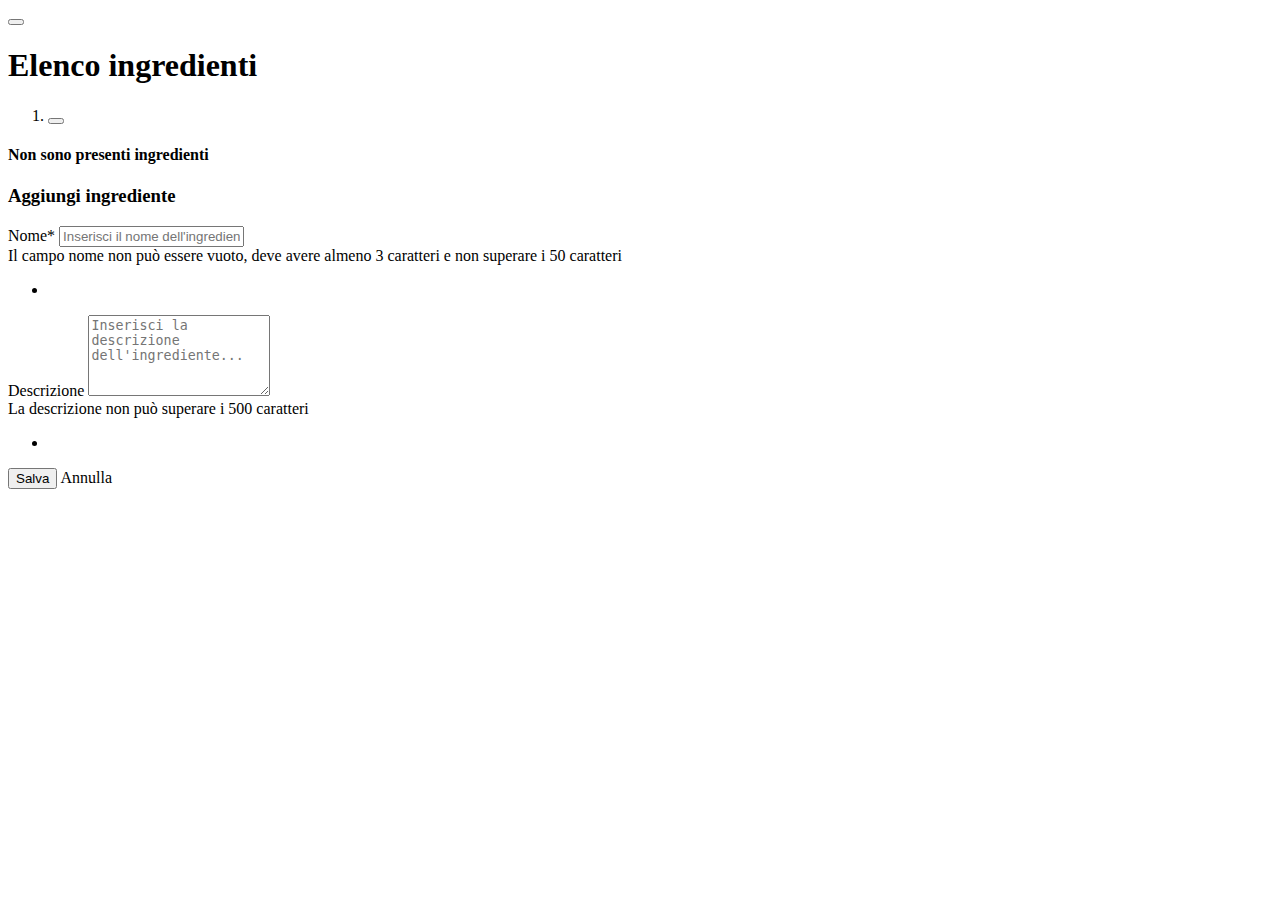
<file: src/main/resources/templates/ingredients/index.html>
<!doctype html>
<html lang="en" xmlns:th="http://www.thymeleaf.org">
<head th:insert="~{/fragments/resources :: head(pageTitle='Lista ingredienti')}">
</head>
<body>
<header>
    <nav th:replace="~{/fragments/navbar :: navbar(current='ingredients')}"></nav>
</header>
<main class="container mb-3">
    <!-- messaggio alert quando avviene un'azione -->
    <div th:if="${message != null}" class="alert alert-dismissible fade show" role="alert"
         th:classAppend="${#strings.equalsIgnoreCase(message.type, 'SUCCESS')} ? 'alert-success' : 'alert-danger'">
        <span th:text="${message.message}"></span>
        <button type="button" class="btn-close" data-bs-dismiss="alert" aria-label="Close"></button>
    </div>
    <h1 class="fw-semibold text-danger mb-4">Elenco ingredienti</h1>
    <div class="row flex-column flex-lg-row justify-content-between">
        <!-- Elenco ingredienti -->
        <div class="col-lg-7 mb-4">
            <ol class="list-group list-group-numbered" th:if="${ingredients.size > 0}">
                <li class="list-group-item d-flex justify-content-between align-items-start"
                    th:each="ing : ${ingredients}" th:object="${ing}">
                    <div class="ms-2 me-auto">
                        <h5 class="fw-bold d-inline-block me-2" th:text="*{name}"></h5>
                        <span class="badge bg-danger rounded-pill align-text-top"
                              th:text="|*{pizzas.size()} *{pizzas.size() == 1 ? 'pizza' : 'pizze'}|"></span>
                        <p th:text="*{description}"></p>
                    </div>
                    <div class="mx-2 d-flex align-self-center">
                        <!-- passo il paramentro opzionale editIngredient per avere i campi pre-caricati -->
                        <a th:href="@{/ingredients(editIngredient=*{id})}"
                           class="btn btn-outline-warning ms-white-hover me-1">
                            <i class="fa-solid fa-pen-to-square"></i>
                        </a>
                        <form class="" th:action="@{|/ingredients/delete/*{id}|}"
                              method="post">
                            <button class="btn btn-outline-danger" type="submit"><i class="fa-solid fa-trash"></i>
                            </button>
                        </form>
                    </div>
                </li>
            </ol>
            <!-- messaggio informativo se la pizza NON ha ingredienti -->
            <div th:unless="${ingredients.size > 0}" class="alert alert-info">
                <h4>Non sono presenti ingredienti</h4>
            </div>
        </div>
        <!-- Form creazione/modifica ingrediente -->
        <div class="col-lg-4">
            <h3 class="fw-semibold text-danger mb-3">Aggiungi ingrediente</h3>
            <form th:action="@{/ingredients/save}"
                  th:object="${ingredientObj}" method="post" id="ingredient-form" class="row">
                <!-- passo l'id dell'ingredient al form come attributo nascosto per non creare un oggetto nuovo ad ogni modifica -->
                <input type="hidden" th:field="*{id}">
                <div class="mb-3">
                    <label class="form-label fw-semibold" for="name">Nome*</label>
                    <input class="form-control" type="text" id="name" th:field="*{name}"
                           th:errorClass="is-invalid"
                           placeholder="Inserisci il nome dell'ingrediente...">
                    <div class="form-text">Il campo nome non può essere vuoto, deve avere almeno 3 caratteri e non
                        superare i 50 caratteri
                    </div>
                    <div th:if="${#fields.hasErrors('name')}" class="invalid-feedback">
                        <ul>
                            <li th:each="err : ${#fields.errors('name')}" th:text="${err}"></li>
                        </ul>
                    </div>
                </div>
                <div class="mb-3">
                    <label class="form-label fw-semibold" for="description">Descrizione</label>
                    <textarea class="form-control" id="description" th:field="*{description}" th:errorClass="is-invalid"
                              rows="5" placeholder="Inserisci la descrizione dell'ingrediente..."></textarea>
                    <div class="form-text">La descrizione non può superare i 500 caratteri</div>
                    <div th:if="${#fields.hasErrors('description')}" class="invalid-feedback">
                        <ul>
                            <li th:each="err : ${#fields.errors('description')}" th:text="${err}"></li>
                        </ul>
                    </div>
                </div>
                <div class="col-12 mt-3">
                    <button class="btn btn-success fw-semibold me-2" type="submit"><i
                            class="fa-solid fa-check me-1"></i> Salva
                    </button>
                    <!-- rimando alla pagina di dettaglio della pizza -->
                    <a class="btn btn-primary fw-semibold" th:href="@{/ingredients}" type="reset"><i
                            class="fa-solid fa-delete-left me-1"></i>
                        Annulla</a>
                </div>
            </form>
        </div>
    </div>
</main>
</body>
</html>
</file>
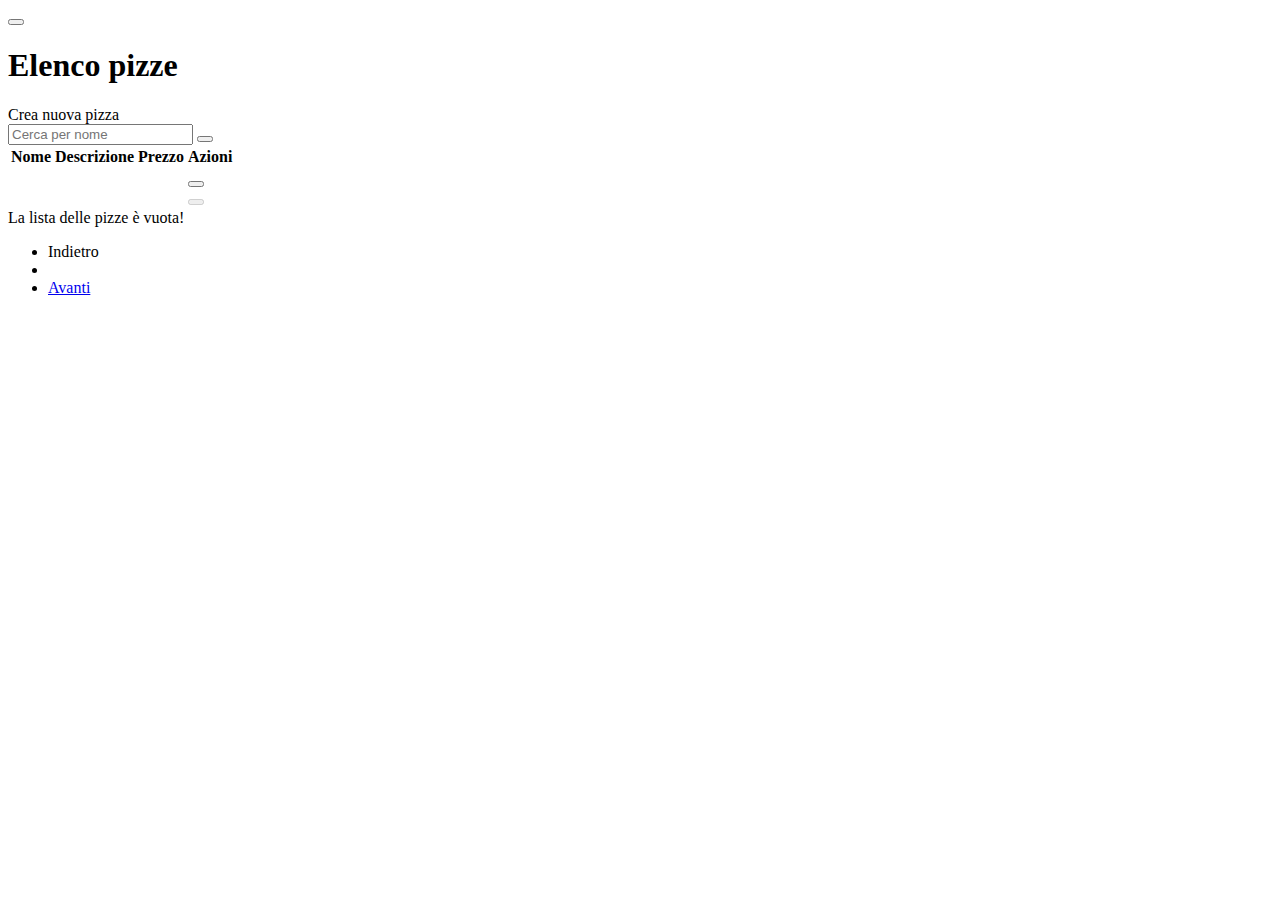
<file: src/main/resources/templates/pizza/index.html>
<!doctype html>
<html lang="en" xmlns:th="http://www.thymeleaf.org" xmlns:sec="http://www.w3.org/1999/xhtml">
<head th:insert="~{/fragments/resources :: head(pageTitle='Lista pizze')}">
</head>
<body>
<header>
    <nav th:replace="~{/fragments/navbar :: navbar(current='pizzas')}"></nav>
</header>
<main class="container mb-3">
    <!-- messaggio alert quando avviene un'azione -->
    <div th:if="${message != null}" class="alert alert-dismissible fade show" role="alert"
         th:classAppend="${#strings.equalsIgnoreCase(message.type, 'SUCCESS')} ? 'alert-success' : 'alert-danger'">
        <span th:text="${message.message}"></span>
        <button type="button" class="btn-close" data-bs-dismiss="alert" aria-label="Close"></button>
    </div>
    <h1 class="fw-semibold text-danger mb-4">Elenco pizze</h1>
    <div class="d-sm-flex align-items-center justify-content-between mb-3">
        <a th:href="@{/pizzas/create}" class="btn btn-primary fw-semibold mb-3 mb-sm-0" sec:authorize=
                "hasAuthority('ADMIN')"><i
                class="fa-solid fa-plus me-1"></i> Crea nuova pizza</a>
        <!-- form di ricerca -->
        <form th:action="@{/pizzas}" method="GET">
            <div class="input-group">
                <input type="search" class="form-control shadow-none border-danger" placeholder="Cerca per nome"
                       name="q"
                       th:value="${searchInput}">
                <button class="btn btn-outline-danger" type="submit"><i
                        class="fa-solid fa-magnifying-glass"></i>
                </button>
            </div>
        </form>
    </div>
    <!-- tabella lista pizze -->
    <div th:if="${pizzaList.size() > 0}">
        <table class="ms-table table table-striped table-responsive table-hover border-danger align-middle">
            <thead class="border-bottom border-4 border-danger">
            <tr>
                <th>Nome</th>
                <th class="d-none d-sm-table-cell col-md-6">Descrizione</th>
                <th>Prezzo</th>
                <th class="col-sm-4 col-lg-2">Azioni</th>
            </tr>
            </thead>
            <tbody>
            <tr th:each="pizza : ${pizzaList}">
                <td th:text="${pizza.name}" class="pe-2 pe-sm-4"></td>
                <td class="d-none d-sm-table-cell">
                    <div class="truncate-text pe-2 pe-sm-4" th:text="${pizza.description}"></div>
                </td>
                <td th:text="${pizza.price} + €" class="pe-2 pe-sm-4"></td>
                <td>
                    <a th:href="@{|/pizzas/${pizza.id}|}" class="btn btn-outline-info ms-white-hover my-1">
                        <i class="fa-solid fa-eye"></i>
                    </a>
                    <a th:href="@{|/pizzas/edit/${pizza.id}|}" class="btn btn-outline-warning ms-white-hover my-1"
                       sec:authorize=
                               "hasAuthority('ADMIN')">
                        <i class="fa-solid fa-pen-to-square"></i>
                    </a>
                    <!-- impedisco l'azione di eliminazione della pizza se ci sono delle offerte associate -->
                    <form class="d-inline-block" th:action="@{|/pizzas/delete/${pizza.id}|}"
                          method="post" th:if="${pizza.offers.size == 0}" sec:authorize=
                                  "hasAuthority('ADMIN')">
                        <button class="btn btn-outline-danger" type="submit"><i class="fa-solid fa-trash"></i></button>
                    </form>
                    <!-- mostro un pulsante senza funzionalità e disabilitato ai fini di una migliore user experience -->
                    <button th:unless="${pizza.offers.size == 0}" class="btn btn-outline-danger" type="submit"
                            sec:authorize="hasAuthority('ADMIN')" disabled>
                        <i class="fa-solid fa-trash"></i></button>
                </td>
            </tr>
            </tbody>
        </table>
    </div>
    <!-- messaggio informativo se la lista pizze è vuota -->
    <div th:unless="${pizzaList.size() > 0}" class="alert alert-info fs-3" role="alert">
        La lista delle pizze è vuota!
    </div>
    <!-- link di paginazione -->
    <nav aria-label="Page navigation">
        <ul class="pagination text-danger">
            <li class="page-item">
                <a class="page-link text-danger border-danger" th:if="${pizzasPage != null && pageNumber > 0}"
                   th:href="@{/pizzas(page=${pageNumber - 1})}">Indietro</a>
            </li>
            <li th:each="pageNumber : ${#numbers.sequence(0, pizzasPage.getTotalPages() - 1)}" class="page-item">
                <a class="page-link text-danger border-danger" th:href="@{/pizzas(page=${pageNumber})}"
                   th:text="${pageNumber + 1}"></a>
            </li>
            <li class="page-item"><a class="page-link text-danger border-danger" href="#">Avanti</a></li>
        </ul>
    </nav>
</main>
</body>
</html>
</file>
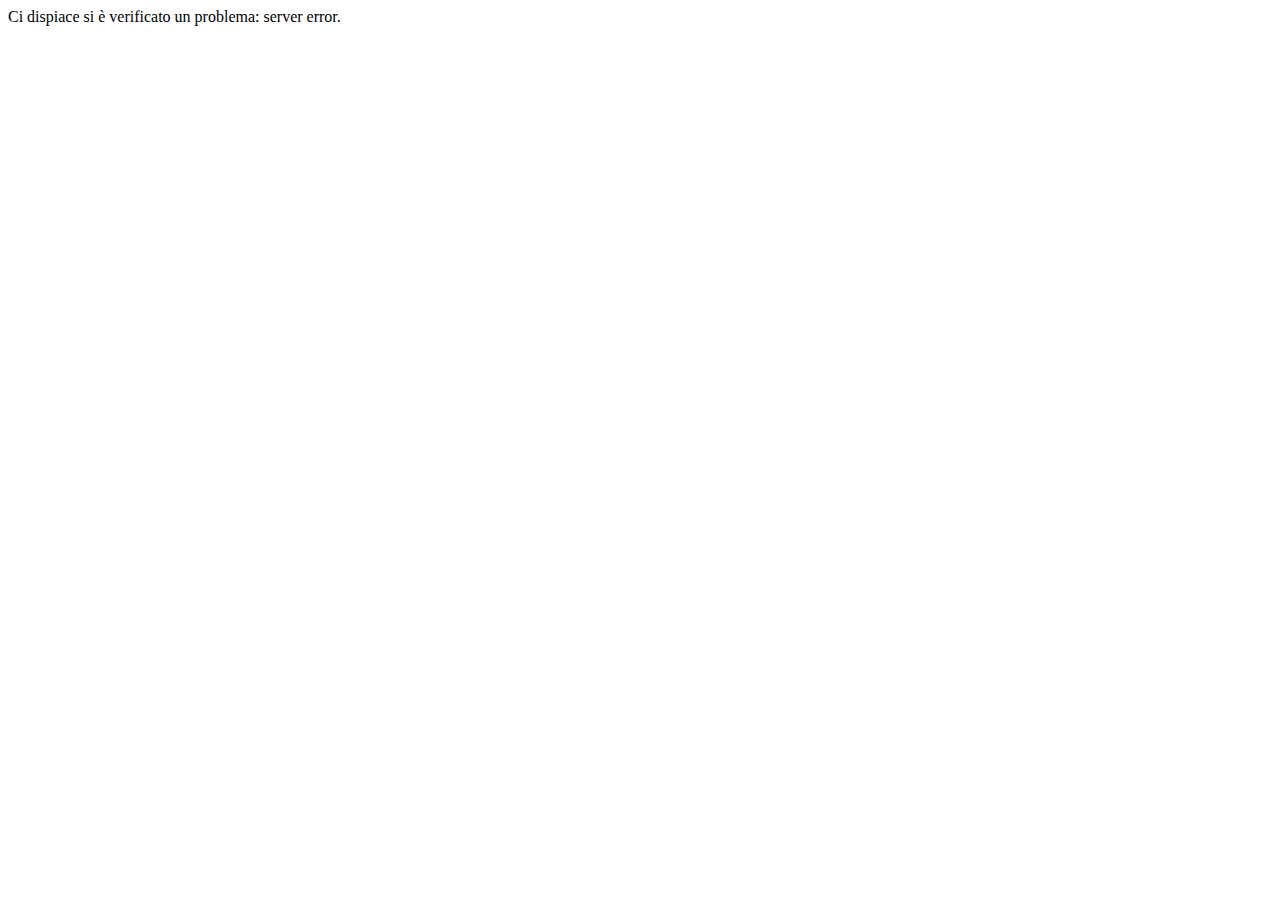
<file: src/main/resources/templates/error/5xx.html>
<!doctype html>
<html lang="en" xmlns:th="http://www.thymeleaf.org">
<head th:insert="~{/fragments/resources :: head(pageTitle='Error')}">

<body>
<div class="alert alert-danger fs-3 text-center" role="alert">
    Ci dispiace si è verificato un problema: server error.
</div>
</body>
</html>
</file>
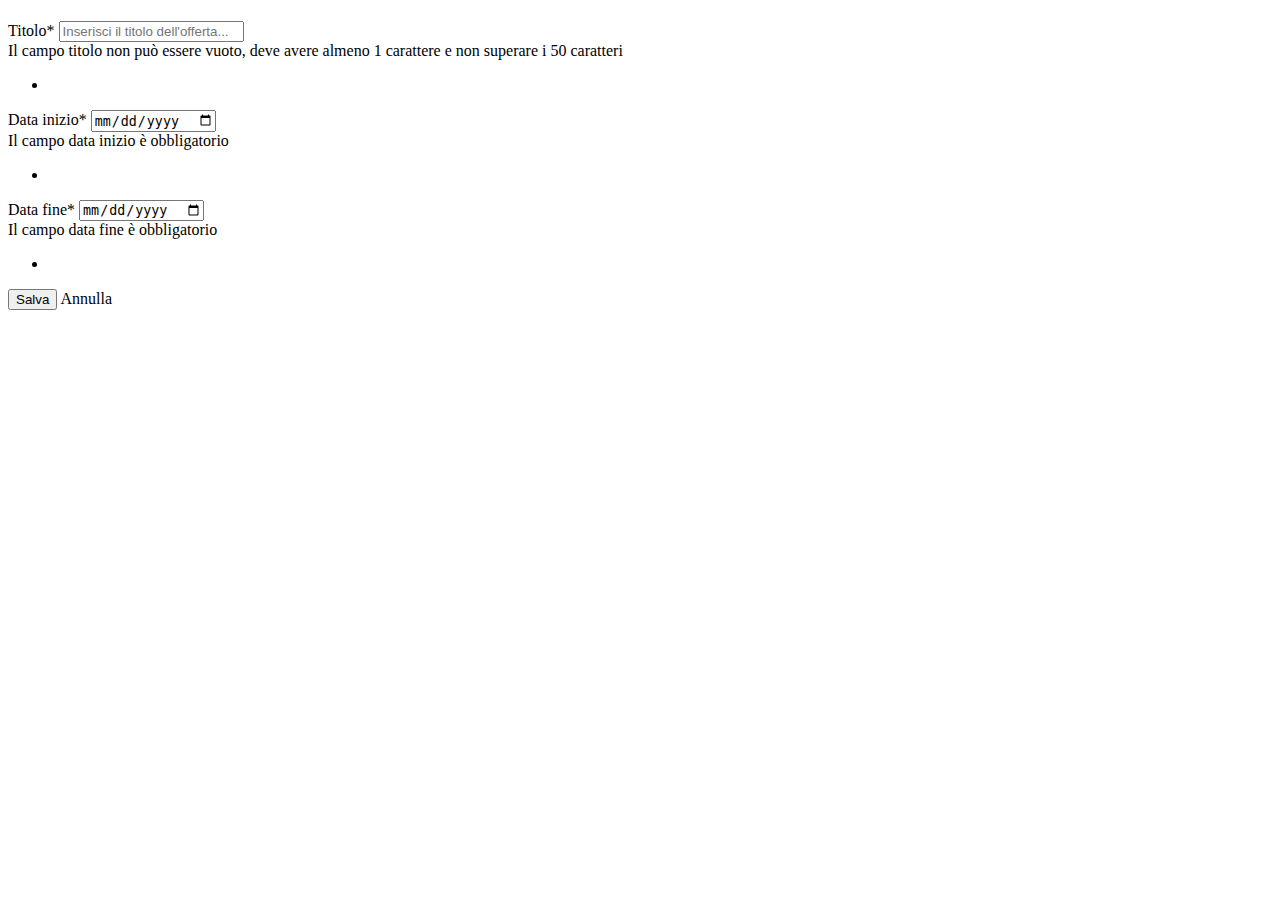
<file: src/main/resources/templates/offers/form.html>
<!doctype html>
<html lang="en" xmlns:th="http://www.thymeleaf.org">
<head th:insert="~{/fragments/resources :: head(pageTitle='Offerta speciale')}">
</head>
<body th:with="isEdit=${offer.id != null}">
<header>
    <nav th:replace="~{/fragments/navbar :: navbar(current='pizzas')}"></nav>
</header>
<main class="container mb-3">
    <h1 class="fw-semibold text-danger mb-3"
        th:text="|${isEdit ? 'Modifica' : 'Nuova'} offerta speciale pizza: ${offer.pizza.name}|">
    </h1>
    <!-- form di creazione/modifica offerta speciale -->
    <form th:with="formAction=${isEdit ? '/offers/edit/'+ offer.id : '/offers/create'}" th:action="@{${formAction}}"
          th:object="${offer}" method="post" id="offer-form" class="row">
        <!-- input hidden per inviare insieme ai campi del form anche l'oggetto pizza corrispondente -->
        <input type="hidden" th:field="*{pizza}">
        <div class="col-12 col-lg-6 mb-3">
            <label class="form-label fw-semibold" for="offer-title">Titolo*</label>
            <input class="form-control" type="text" id="offer-title" th:field="*{offerTitle}" th:errorClass="is-invalid"
                   placeholder="Inserisci il titolo dell'offerta...">
            <div class="form-text">Il campo titolo non può essere vuoto, deve avere almeno 1 carattere e non superare i
                50 caratteri
            </div>
            <div th:if="${#fields.hasErrors('offerTitle')}" class="invalid-feedback">
                <ul>
                    <li th:each="err : ${#fields.errors('offerTitle')}" th:text="${err}"></li>
                </ul>
            </div>
        </div>
        <div class="col-12 col-lg-6 mb-3">
            <label class="form-label fw-semibold" for="start-offer-date">Data inizio*</label>
            <input class="form-control" type="date" id="start-offer-date" th:field="*{startOfferDate}"
                   th:errorClass="is-invalid">
            <div class="form-text">Il campo data inizio è obbligatorio</div>

            <div th:if="${#fields.hasErrors('startOfferDate')}" class="invalid-feedback">
                <ul>
                    <li th:each="err : ${#fields.errors('startOfferDate')}" th:text="${err}"></li>
                </ul>
            </div>
        </div>
        <div class="col-12 col-lg-6 mb-3">
            <label class="form-label fw-semibold" for="end-offer-date">Data fine*</label>
            <input class="form-control" type="date" id="end-offer-date" th:field="*{endOfferDate}"
                   th:errorClass="is-invalid">
            <div class="form-text">Il campo data fine è obbligatorio</div>
            <div th:if="${#fields.hasErrors('endOfferDate')}" class="invalid-feedback">
                <ul>
                    <li th:each="err : ${#fields.errors('endOfferDate')}" th:text="${err}"></li>
                </ul>
            </div>
        </div>
        <div class="col-12 mt-3">
            <button class="btn btn-success fw-semibold me-2" type="submit"><i class="fa-solid fa-check me-1"></i> Salva
            </button>
            <!-- rimando alla pagina di dettaglio della pizza -->
            <a class="btn btn-primary fw-semibold" th:href="@{|/pizzas/${offer.pizza.id}|}"><i
                    class="fa-solid fa-delete-left me-1"></i>
                Annulla</a>
        </div>
    </form>
</main>
</body>
</html>
</file>
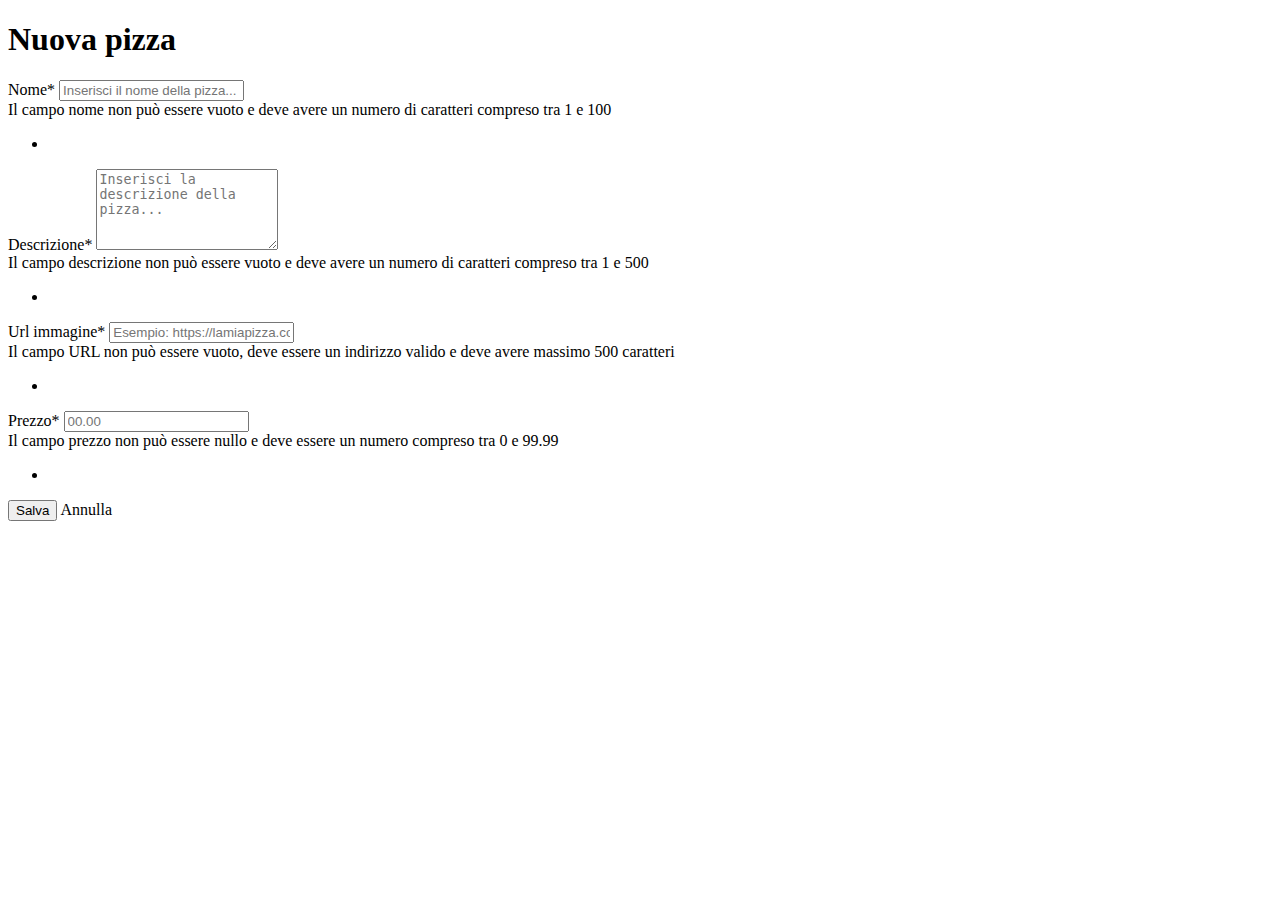
<file: src/main/resources/templates/pizza/create.html>
<!doctype html>
<html lang="en" xmlns:th="http://www.thymeleaf.org">
<head th:insert="~{/fragments/resources :: head(pageTitle='Crea nuova pizza')}">
</head>
<body>
<header>
    <nav th:replace="~{/fragments/navbar :: navbar(current='pizzas')}"></nav>
</header>
<main class="container">
    <h1 class="fw-semibold text-danger mb-3">Nuova pizza</h1>
    <!-- form di creazione nuova pizza -->
    <form th:action="@{/pizzas/create}" th:object="${pizza}" method="post" id="pizza-form" class="row">
        <div class="col-12 col-lg-6 mb-3">
            <label class="form-label fw-semibold" for="name">Nome*</label>
            <input class="form-control" type="text" id="name" th:field="*{name}" th:errorClass="is-invalid"
                   placeholder="Inserisci il nome della pizza...">
            <div class="form-text">Il campo nome non può essere vuoto e deve avere un numero di caratteri compreso tra
                1 e 100
            </div>
            <div th:if="${#fields.hasErrors('name')}" class="invalid-feedback">
                <ul>
                    <li th:each="err : ${#fields.errors('name')}" th:text="${err}"></li>
                </ul>
            </div>
        </div>
        <div class="col-12 mb-3">
            <label class="form-label fw-semibold" for="description">Descrizione*</label>
            <textarea class="form-control" id="description" th:field="*{description}" th:errorClass="is-invalid"
                      rows="5" placeholder="Inserisci la descrizione della pizza..."></textarea>
            <div class="form-text">Il campo descrizione non può essere vuoto e deve avere un numero di caratteri
                compreso tra 1 e 500
            </div>
            <div th:if="${#fields.hasErrors('description')}" class="invalid-feedback">
                <ul>
                    <li th:each="err : ${#fields.errors('description')}" th:text="${err}"></li>
                </ul>
            </div>
        </div>
        <div class="col-12 col-lg-8 mb-3">
            <label class="form-label fw-semibold" for="photo-url">Url immagine*</label>
            <input class="form-control" type="text" id="photo-url" th:field="*{photoUrl}" th:errorClass="is-invalid"
                   placeholder="Esempio: https://lamiapizza.com/home">
            <div class="form-text">Il campo URL non può essere vuoto, deve essere un indirizzo valido e deve avere
                massimo 500 caratteri
            </div>
            <div th:if="${#fields.hasErrors('photoUrl')}" class="invalid-feedback">
                <ul>
                    <li th:each="err : ${#fields.errors('photoUrl')}" th:text="${err}"></li>
                </ul>
            </div>
        </div>
        <div class="col-12 col-md-6 col-lg-4 mb-3">
            <label class="form-label fw-semibold" for="price">Prezzo*</label>
            <input class="form-control" type="number" id="price" th:field="*{price}" th:errorClass="is-invalid" min="0"
                   step=".01" placeholder="00.00">
            <div class="form-text">Il campo prezzo non può essere nullo e deve essere un numero compreso tra 0 e 99.99
            </div>
            <div th:if="${#fields.hasErrors('price')}" class="invalid-feedback">
                <ul>
                    <li th:each="err : ${#fields.errors('price')}" th:text="${err}"></li>
                </ul>
            </div>
        </div>
        <div class="col-12 mt-3">
            <button class="btn btn-success fw-semibold me-2" type="submit"><i class="fa-solid fa-check me-1"></i> Salva
            </button>
            <a class="btn btn-primary fw-semibold" th:href="@{/pizzas}"><i class="fa-solid fa-delete-left me-1"></i>
                Annulla</a>
        </div>
    </form>
</main>
</body>
</html>
</file>
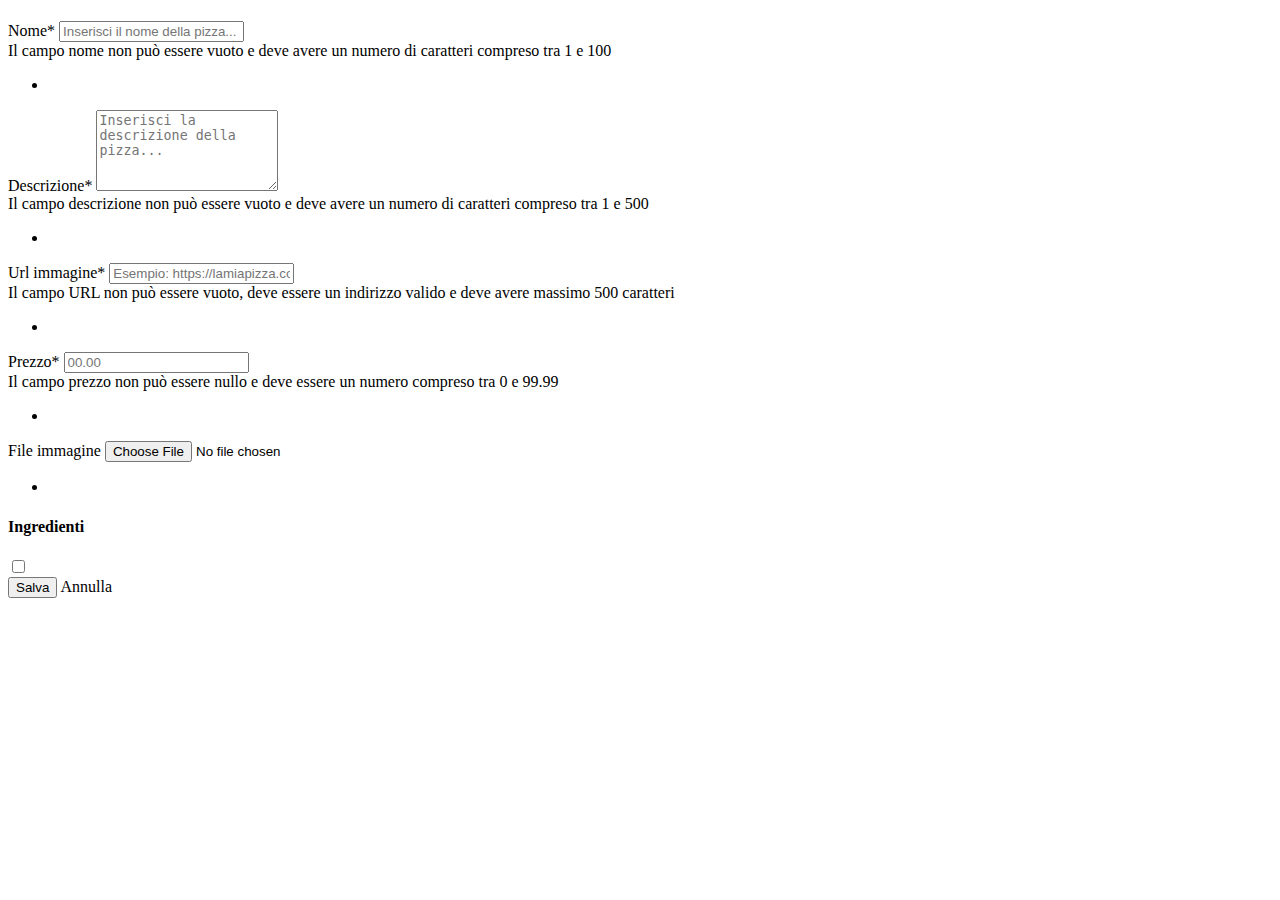
<file: src/main/resources/templates/pizza/edit.html>
<!doctype html>
<html lang="en" xmlns:th="http://www.thymeleaf.org">
<head th:insert="~{/fragments/resources :: head(pageTitle='Form pizza')}">
</head>
<body th:with="isEdit=${pizza.id != null}">
<header>
    <nav th:replace="~{/fragments/navbar :: navbar(current='pizzas')}"></nav>
</header>
<main class="container mb-3">
    <h1 class="fw-semibold text-danger mb-3" th:object="${pizza}"
        th:text="|${isEdit ? 'Modifica' : 'Nuova'} pizza|"></h1>
    <!-- utilizzo pipe per concatenare una stringa con parametro dinamico e non ripetere la parola pizza -->
    <!-- form di creazione/modifica pizza -->
    <form th:with="formAction=${isEdit ? '/pizzas/edit/'+ pizza.id : '/pizzas/create'}" th:action="@{${formAction}}"
          th:object="${pizza}" method="post" id="pizza-form"
          class="row flex-column flex-sm-row justify-content-between" enctype="multipart/form-data">
        <!-- aggiungo l'attributo enctype per permettere al form di inviare file -->
        <!-- campi pizza -->
        <div class="col-sm-7">
            <div class="col-12 mb-3">
                <label class="form-label fw-semibold" for="name">Nome*</label>
                <input class="form-control" type="text" id="name" th:field="*{name}" th:errorClass="is-invalid"
                       placeholder="Inserisci il nome della pizza...">
                <div class="form-text">Il campo nome non può essere vuoto e deve avere un numero di caratteri compreso
                    tra
                    1 e 100
                </div>
                <div th:if="${#fields.hasErrors('name')}" class="invalid-feedback">
                    <ul>
                        <li th:each="err : ${#fields.errors('name')}" th:text="${err}"></li>
                    </ul>
                </div>
            </div>
            <div class="col-12 mb-3">
                <label class="form-label fw-semibold" for="description">Descrizione*</label>
                <textarea class="form-control" id="description" th:field="*{description}" th:errorClass="is-invalid"
                          rows="5" placeholder="Inserisci la descrizione della pizza..."></textarea>
                <div class="form-text">Il campo descrizione non può essere vuoto e deve avere un numero di caratteri
                    compreso tra 1 e 500
                </div>
                <div th:if="${#fields.hasErrors('description')}" class="invalid-feedback">
                    <ul>
                        <li th:each="err : ${#fields.errors('description')}" th:text="${err}"></li>
                    </ul>
                </div>
            </div>
            <div class="col-12 mb-3">
                <label class="form-label fw-semibold" for="photo-url">Url immagine*</label>
                <input class="form-control" type="text" id="photo-url" th:field="*{photoUrl}" th:errorClass="is-invalid"
                       placeholder="Esempio: https://lamiapizza.com/home">
                <div class="form-text">Il campo URL non può essere vuoto, deve essere un indirizzo valido e deve avere
                    massimo 500 caratteri
                </div>
                <div th:if="${#fields.hasErrors('photoUrl')}" class="invalid-feedback">
                    <ul>
                        <li th:each="err : ${#fields.errors('photoUrl')}" th:text="${err}"></li>
                    </ul>
                </div>
            </div>
            <div class="col-12 col-md-6 col-xl-4 mb-3">
                <label class="form-label fw-semibold" for="price">Prezzo*</label>
                <input class="form-control" type="number" id="price" th:field="*{price}" th:errorClass="is-invalid"
                       min="0"
                       step=".01" placeholder="00.00">
                <div class="form-text">Il campo prezzo non può essere nullo e deve essere un numero compreso tra 0 e
                    99.99
                </div>
                <div th:if="${#fields.hasErrors('price')}" class="invalid-feedback">
                    <ul>
                        <li th:each="err : ${#fields.errors('price')}" th:text="${err}"></li>
                    </ul>
                </div>
            </div>
            <!-- input file immagine (cover) -->
            <div class="col-12 mb-3">
                <label class="form-label fw-semibold" for="cover-file">File immagine</label>
                <input class="form-control" type="file" id="cover-file" th:field="*{coverFile}"
                       th:errorClass="is-invalid">
                <div th:if="${#fields.hasErrors('coverFile')}" class="invalid-feedback">
                    <ul>
                        <li th:each="err : ${#fields.errors('coverFile')}" th:text="${err}"></li>
                    </ul>
                </div>
            </div>
        </div>
        <!-- campi ingredienti -->
        <div class="col-sm-4">
            <h4 class="fw-semibold text-danger mb-3">Ingredienti</h4>
            <div class="d-flex flex-wrap flex-sm-column">
                <div class="form-check me-4" th:each="ing : ${ingredientList}">
                    <!-- oggetto ingredientList per passare tutti gli ingredienti per popolare le checkbox -->
                    <input class="form-check-input" type="checkbox" th:value="${ing.id}" th:id="|ing_${ing.id}|"
                           th:field="*{ingredients}">
                    <!-- per avere gli id univoci della input concateno la stringa con un parametro dinamico -->
                    <label class="form-check-label" th:for="|ing_${ing.id}|" th:text="${ing.name}">
                    </label>
                </div>
            </div>
        </div>
        <div class="col-12 mt-3">
            <button class="btn btn-success fw-semibold me-2" type="submit"><i class="fa-solid fa-check me-1"></i> Salva
            </button>
            <a class="btn btn-primary fw-semibold" th:href="@{/pizzas}"><i class="fa-solid fa-delete-left me-1"></i>
                Annulla</a>
        </div>
    </form>
</main>
</body>
</html>
</file>
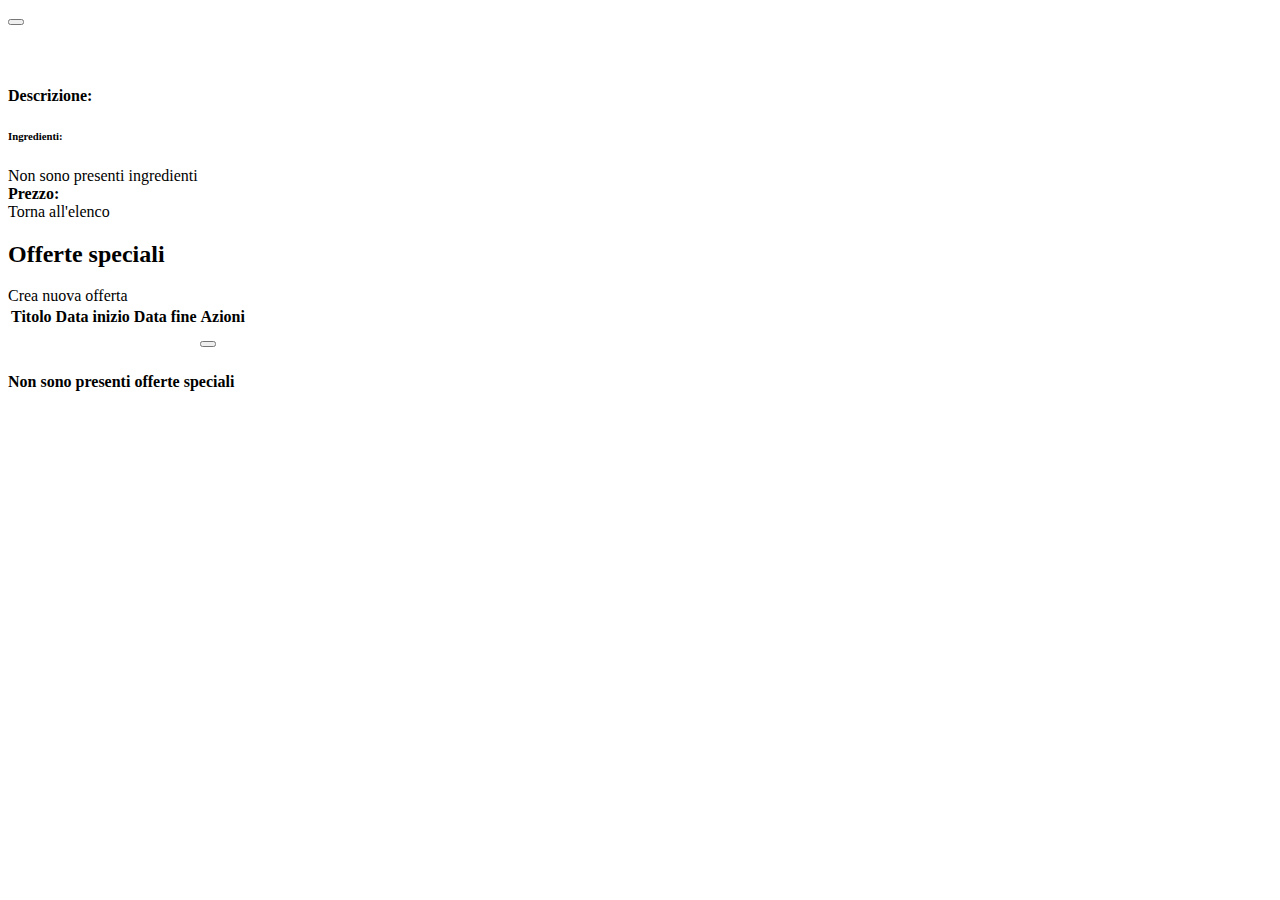
<file: src/main/resources/templates/pizza/show.html>
<!doctype html>
<html lang="en" xmlns:th="http://www.thymeleaf.org" xmlns:sec="http://www.w3.org/1999/xhtml">
<head th:insert="~{/fragments/resources :: head(pageTitle='Dettagli pizza')}">
</head>
<body>
<header>
    <nav th:replace="~{/fragments/navbar :: navbar(current='pizzas')}"></nav>
</header>
<main class="container-fluid mb-3" th:object="${pizza}">
    <!-- messaggio alert quando avviene un'azione -->
    <div th:if="${message != null}" class="alert alert-dismissible fade show" role="alert"
         th:classAppend="${#strings.equalsIgnoreCase(message.type, 'SUCCESS')} ? 'alert-success' : 'alert-danger'">
        <span th:text="${message.message}"></span>
        <button type="button" class="btn-close" data-bs-dismiss="alert" aria-label="Close"></button>
    </div>
    <h1 class="text-center text-danger fw-semibold" th:text="*{name}"></h1>
    <div class="container d-flex flex-column flex-lg-row align-items-center py-4">
        <!-- card dettagli pizza -->
        <div class="card col-lg-6 rounded-top mb-5 mb-lg-0">
            <div class="text-center p-3 bg-dark rounded-top">
                <img th:if="photoUrl != null" th:src="*{photoUrl}" class="img-thumbnail" th:alt="*{name}">
                <!--                <img th:if="coverFile != null" th:src="*{coverFile}" class="img-thumbnail" th:alt="*{name}">-->
            </div>
            <div class="card-body">
                <div class="bg-light rounded-top p-3">
                    <h4 class="card-title text-center fw-bold"></h4>
                    <p>
                        <strong>Descrizione: </strong><span th:text="*{description}"></span>
                    </p>
                    <div class="mb-3">
                        <h6 class="fw-bold">Ingredienti:</h6>
                        <span class="badge text-bg-dark m-1" th:if="*{ingredients.size > 0}"
                              th:each="ing : *{ingredients}"
                              th:text="${ing.name}"></span>
                        <div class="alert alert-info" th:unless="*{ingredients.size > 0}">Non sono presenti
                            ingredienti
                        </div>
                    </div>
                    <div>
                        <strong>Prezzo: </strong><span th:text="|*{price}€|"></span>
                    </div>
                </div>
                <div class="text-center bg-light rounded-bottom pb-3">
                    <a th:href="@{/pizzas}" class="btn btn-primary fw-semibold m-1">
                        <i class="fa-solid fa-arrow-left me-1"></i> Torna
                        all'elenco
                    </a>
                </div>
            </div>
        </div>
        <!-- tabella offerte pizza -->
        <div class="col-12 col-lg-6 ps-lg-5">
            <h2 class="text-center text-danger fw-semibold mb-3">Offerte speciali</h2>
            <a th:href="@{/offers/create(pizzaId=${pizza.id})}" class="btn btn-primary fw-semibold mb-3" sec:authorize=
                    "hasAuthority('ADMIN')"><i
                    class="fa-solid fa-plus me-1"></i> Crea nuova offerta</a>
            <table th:if="${pizza.offers.size > 0}"
                   class="table table-striped table-responsive table-hover border-danger align-middle">
                <thead class="border-bottom border-4 border-danger">
                <tr>
                    <th>Titolo</th>
                    <th>Data inizio</th>
                    <th>Data fine</th>
                    <th>Azioni</th>
                </tr>
                </thead>
                <tbody>
                <tr th:each="offer : ${pizza.offers}" th:object="${offer}">
                    <td th:text="*{offerTitle}"></td>
                    <td th:text="*{#temporals.format(startOfferDate, 'dd/MM/yyyy')}"></td>
                    <td th:text="*{#temporals.format(endOfferDate, 'dd/MM/yyyy')}"></td>
                    <td>
                        <a th:href="@{|/offers/edit/*{id}|}" class="btn btn-outline-warning ms-white-hover my-1"
                           sec:authorize=
                                   "hasAuthority('ADMIN')">
                            <i class="fa-solid fa-pen-to-square"></i>
                        </a>
                        <form class="d-inline-block" th:action="@{|/offers/delete/*{id}|}"
                              method="post" sec:authorize=
                                      "hasAuthority('ADMIN')">
                            <button class="btn btn-outline-danger" type="submit"><i class="fa-solid fa-trash"></i>
                            </button>
                        </form>
                    </td>
                </tr>
                </tbody>
            </table>
            <!-- messaggio informativo se la pizza NON ha offerte associate -->
            <div th:unless="${pizza.offers.size > 0}" class="alert alert-info">
                <h4>Non sono presenti offerte speciali</h4>
            </div>
        </div>
    </div>
</main>
</body>
</html>
</file>
